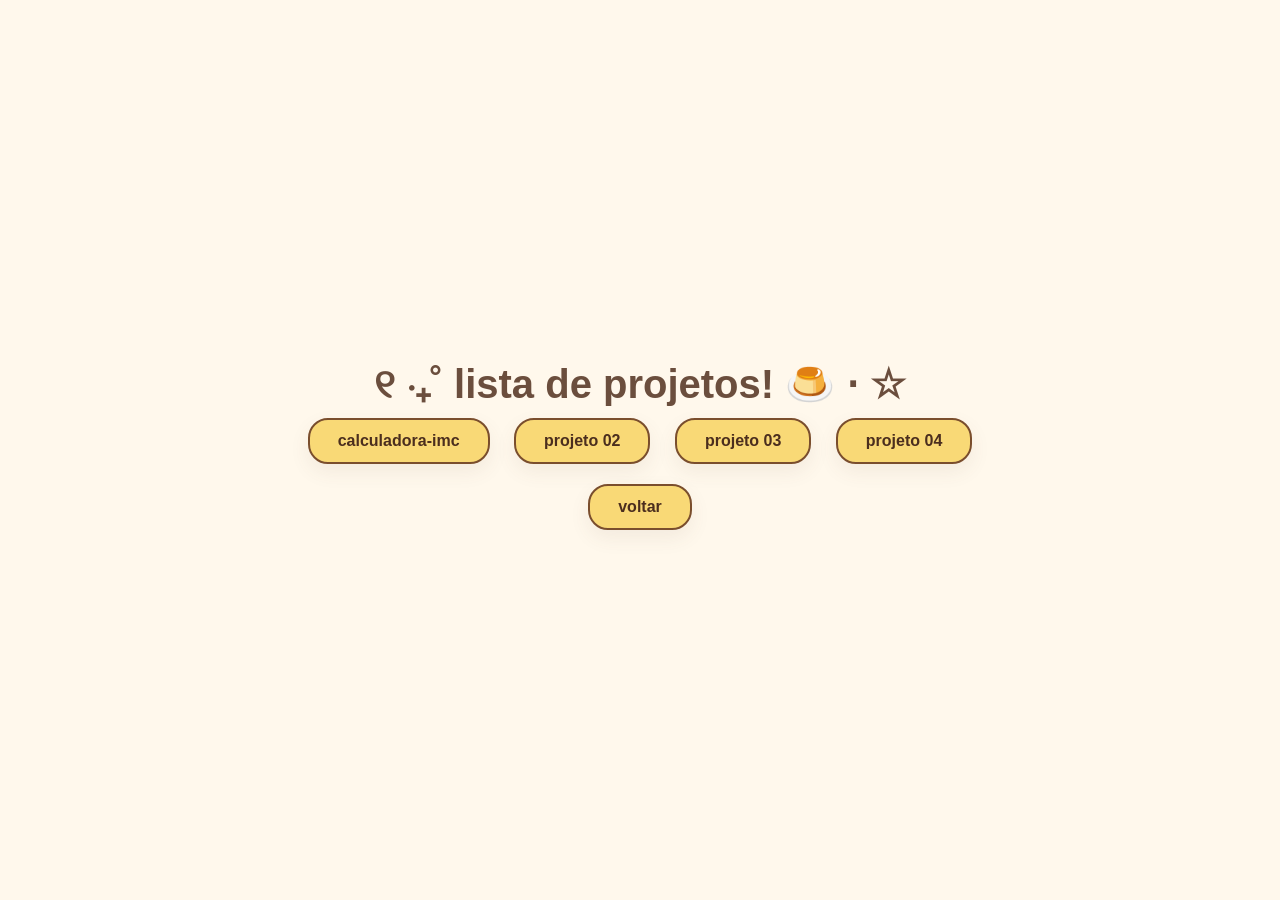
<file: index.html>
<!DOCTYPE html>
<html lang="pt-br">

<head>
    <meta charset="UTF-8">
    <meta name="viewport" content="width=device-width, initial-scale=1.0">
    <title>menu</title>

    <!-- fonte -->
    <link rel="preconnect" href="https://fonts.googleapis.com">
    <link rel="preconnect" href="https://fonts.gstatic.com" crossorigin>
    <link href="https://fonts.googleapis.com/css2?family=Patrick+Hand&display=swap" rel="stylesheet">

    <!-- css -->
    <link rel="stylesheet" href="./css/global.css">
    <link rel="stylesheet" href="./css/styles.css">
</head>

<body>

    <header class="project__header">
        <h1>୧ ‧₊˚ lista de projetos! 🍮 ⋅ ☆ </h1>
    </header>

    <section class="project__button-group">
        <input type="button" value="calculadora-imc" id="inputP1">
        <input type="button" value="projeto 02" id="inputP2">
        <input type="button" value="projeto 03" id="inputP3">
        <input type="button" value="projeto 04" id="inputP4">
    </section>

    <!-- <script src="./js/main.js"></script> -->
    <script src="./js/global-auto.js"></script>
    <!-- <script src="../js/navegacao.js"></script> -->
    <!-- <script src="../js/global.js"></script> -->



</body>

</html>
</file>
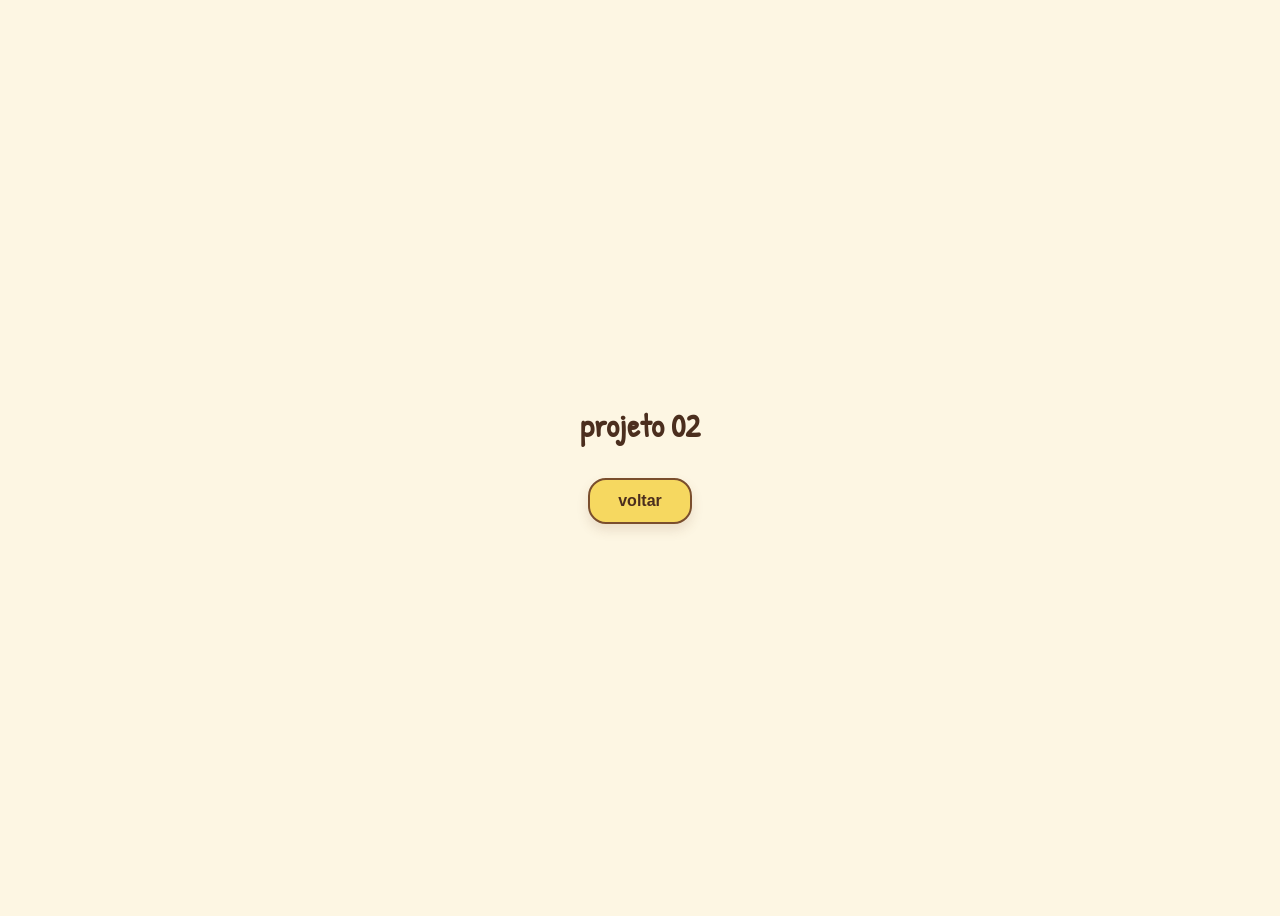
<file: pages/projeto02.html>
<!DOCTYPE html>
<html lang="pt-br">

<head>
    <meta charset="UTF-8">
    <meta name="viewport" content="width=device-width, initial-scale=1.0">
    <title>projeto 02</title>

    <!-- fontes do google fonts -->
    <link rel="preconnect" href="https://fonts.googleapis.com">
    <link rel="preconnect" href="https://fonts.gstatic.com" crossorigin>
    <link href="https://fonts.googleapis.com/css2?family=Patrick+Hand&display=swap" rel="stylesheet">

    <!-- estilo global -->
    <link rel="stylesheet" href="/css/global.css">
</head>

<body>
    <h1>projeto 02</h1>
    <!-- <script src="../js/navegacao.js"></script> -->
    <!-- <script src="../js/global.js"></script> -->
    <script src="../js/global-auto.js"></script>
</body>

</html>
</file>
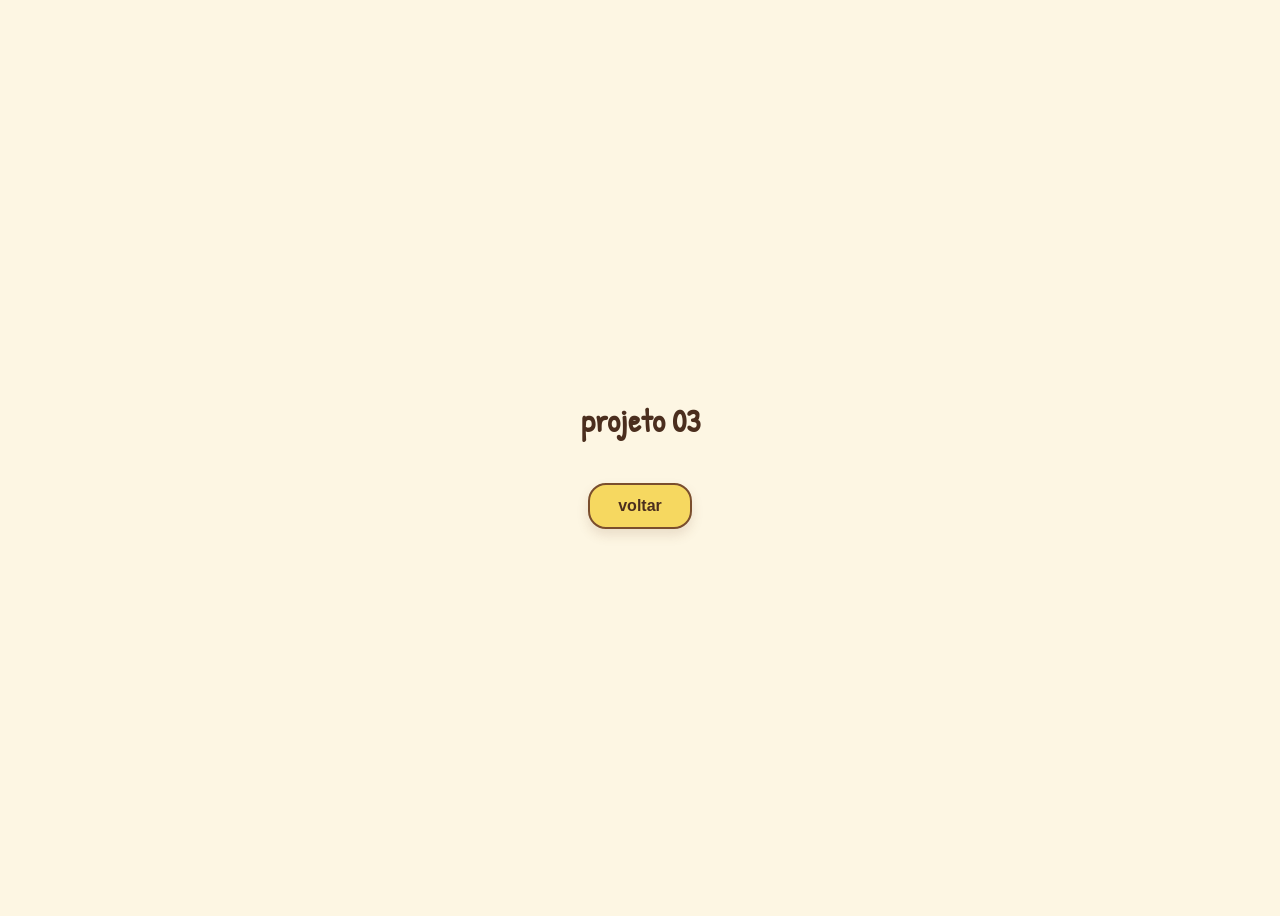
<file: pages/projeto03.html>
<!DOCTYPE html>
<html lang="pt-br">

<head>
    <meta charset="UTF-8">
    <meta name="viewport" content="width=device-width, initial-scale=1.0">
    <title>projeto 03</title>

    <!-- fontes do google fonts -->
    <link rel="preconnect" href="https://fonts.googleapis.com">
    <link rel="preconnect" href="https://fonts.gstatic.com" crossorigin>
    <link href="https://fonts.googleapis.com/css2?family=Patrick+Hand&display=swap" rel="stylesheet">

    <!-- estilo global -->
    <link rel="stylesheet" href="/css/global.css">
</head>

<body>
    <h1>projeto 03</h1>
    <!-- <script src="../js/navegacao.js"></script> -->
     <script src="../js/global.js"></script>
    <!-- <script src="../js/global-auto.js"></script> -->
</body>

</html>
</file>
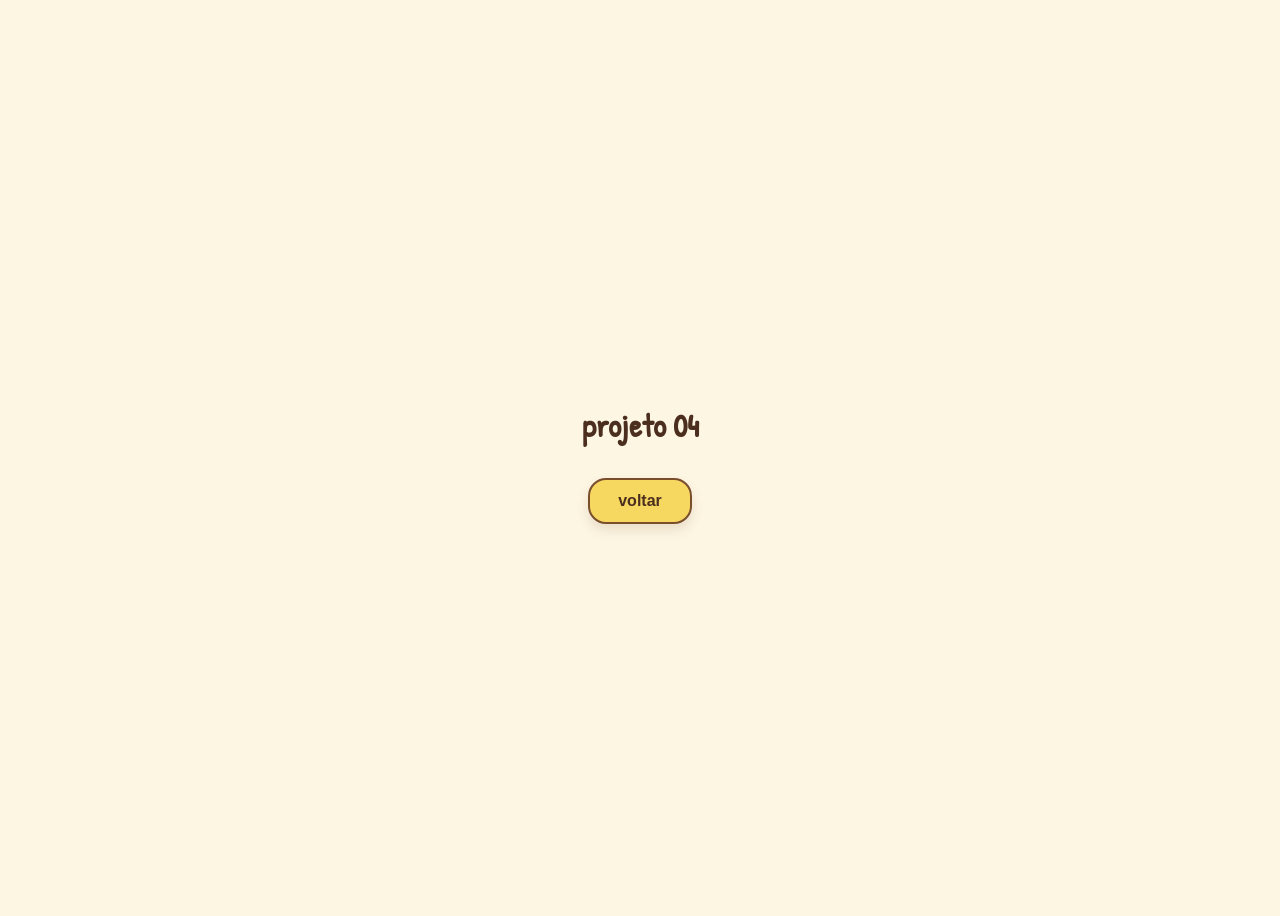
<file: pages/projeto04.html>
<!DOCTYPE html>
<html lang="pt-br">

<head>
    <meta charset="UTF-8">
    <meta name="viewport" content="width=device-width, initial-scale=1.0">
    <title>projeto 04</title>

    <!-- fontes do google fonts -->
    <link rel="preconnect" href="https://fonts.googleapis.com">
    <link rel="preconnect" href="https://fonts.gstatic.com" crossorigin>
    <link href="https://fonts.googleapis.com/css2?family=Patrick+Hand&display=swap" rel="stylesheet">

    <!-- estilo global -->
    <link rel="stylesheet" href="/css/global.css">
</head>

<body>
    <h1>projeto 04</h1>
    <!-- <script src="../js/navegacao.js"></script> -->
    <!-- <script src="../js/global.js"></script> -->
    <script src="../js/global-auto.js"></script>
    <!-- <script src="../js/main.js"></script> -->
</body>

</html>
</file>
<file: css/global.css>
:root {
    --primary-color: #F6D860;       
    --primary-hover: #FFF3B0;       
    --bg-color: #FDF6E3;           
    --text-color: #4B2E1E;          
    --button-text: #4B2E1E;
    --shadow: 0 6px 12px rgba(122, 78, 45, 0.15);
    --radius: 18px;
    font-family: 'Patrick Hand', cursive;
    
}

body {
    font-family: var(--font-main);
    background-color: var(--bg-color);
    color: var(--text-color);
    display: flex;
    flex-direction: column;     
    align-items: center;
    justify-content: center;
    min-height: 100vh;
    text-align: center;
}

.project__header h1 {
    font-size: 2.5rem;
    font-weight: 700;
    color: var(--text-color);
}

.project__button-group input[type="button"],
button {
    background-color: var(--primary-color);
    color: var(--button-text);
    border: 2px solid #7A4E2D;
    padding: 12px 28px;
    margin: 10px;
    font-size: 1rem;
    font-weight: 600;
    border-radius: var(--radius);
    cursor: pointer;
    box-shadow: var(--shadow);
    transition: all 0.25s ease;
}

.project__button-group input[type="button"]:hover,
button:hover {
    background-color: var(--primary-hover);
    transform: translateY(-3px);
    box-shadow: 0 10px 18px rgba(122, 78, 45, 0.25);
}
</file>
<file: css/styles.css>
:root {
    --primary-color: #F9D976;
    --primary-hover: #F4C95D;
    --secondary-color: #FFF3D9;
    --bg-color: #FFF8EC;
    --text-color: #6B4E3D;
    --input-bg: #FFFBF3;
    --shadow: 0 8px 20px rgba(107, 78, 61, 0.08);
    --radius: 20px;
    --font-main: "Montserrat", sans-serif;
}

* {
    box-sizing: border-box;
    margin: 0;
    padding: 0;
}

body {
    font-family: var(--font-main);
    background-color: var(--bg-color);
    color: var(--text-color);
    display: flex;
    align-items: center;
    justify-content: center;
    min-height: 100vh;
}

/* Card principal */
.calculator {
    background-color: var(--secondary-color);
    padding: 40px;
    border-radius: var(--radius);
    box-shadow: var(--shadow);
    width: 100%;
    max-width: 400px;
}

/* Título */
.calculator__title {
    text-align: center;
    margin-bottom: 25px;
    font-weight: 700;
}

/* Campos */
.calculator__form-group {
    margin-bottom: 20px;
    display: flex;
    flex-direction: column;
}

.calculator__label {
    margin-bottom: 6px;
    font-size: 0.9rem;
}

.calculator__input {
    padding: 12px;
    border-radius: 14px;
    border: 1px solid #E8D5A8;
    background-color: var(--input-bg);
    font-size: 1rem;
    transition: 0.2s ease;
}

.calculator__input:focus {
    outline: none;
    border-color: var(--primary-color);
    box-shadow: 0 0 0 3px rgba(249, 217, 118, 0.25);
}

/* Botões */
.calculator__buttons {
    display: flex;
    gap: 10px;
    margin-top: 10px;
}

.calculator__button {
    flex: 1;
    padding: 12px;
    border-radius: 16px;
    border: none;
    font-weight: 600;
    cursor: pointer;
    transition: 0.25s ease;
}

.calculator__button--calculate {
    background-color: var(--primary-color);
    color: var(--text-color);
}

.calculator__button--calculate:hover {
    background-color: var(--primary-hover);
    transform: translateY(-2px);
}

.calculator__button--clear {
    background-color: #F5E6C8;
    color: var(--text-color);
}

.calculator__button--clear:hover {
    background-color: #EED8B4;
}

/* resultado */
.calculator__result-section {
    margin-top: 25px;
    padding: 20px;
    background-color: #FFF1D1;
    border-radius: 16px;
    text-align: center;
}

.calculator__result-title {
    margin-bottom: 8px;
    font-size: 1.1rem;
}

.calculator__result-text {
    font-weight: 500;
}
</file>
